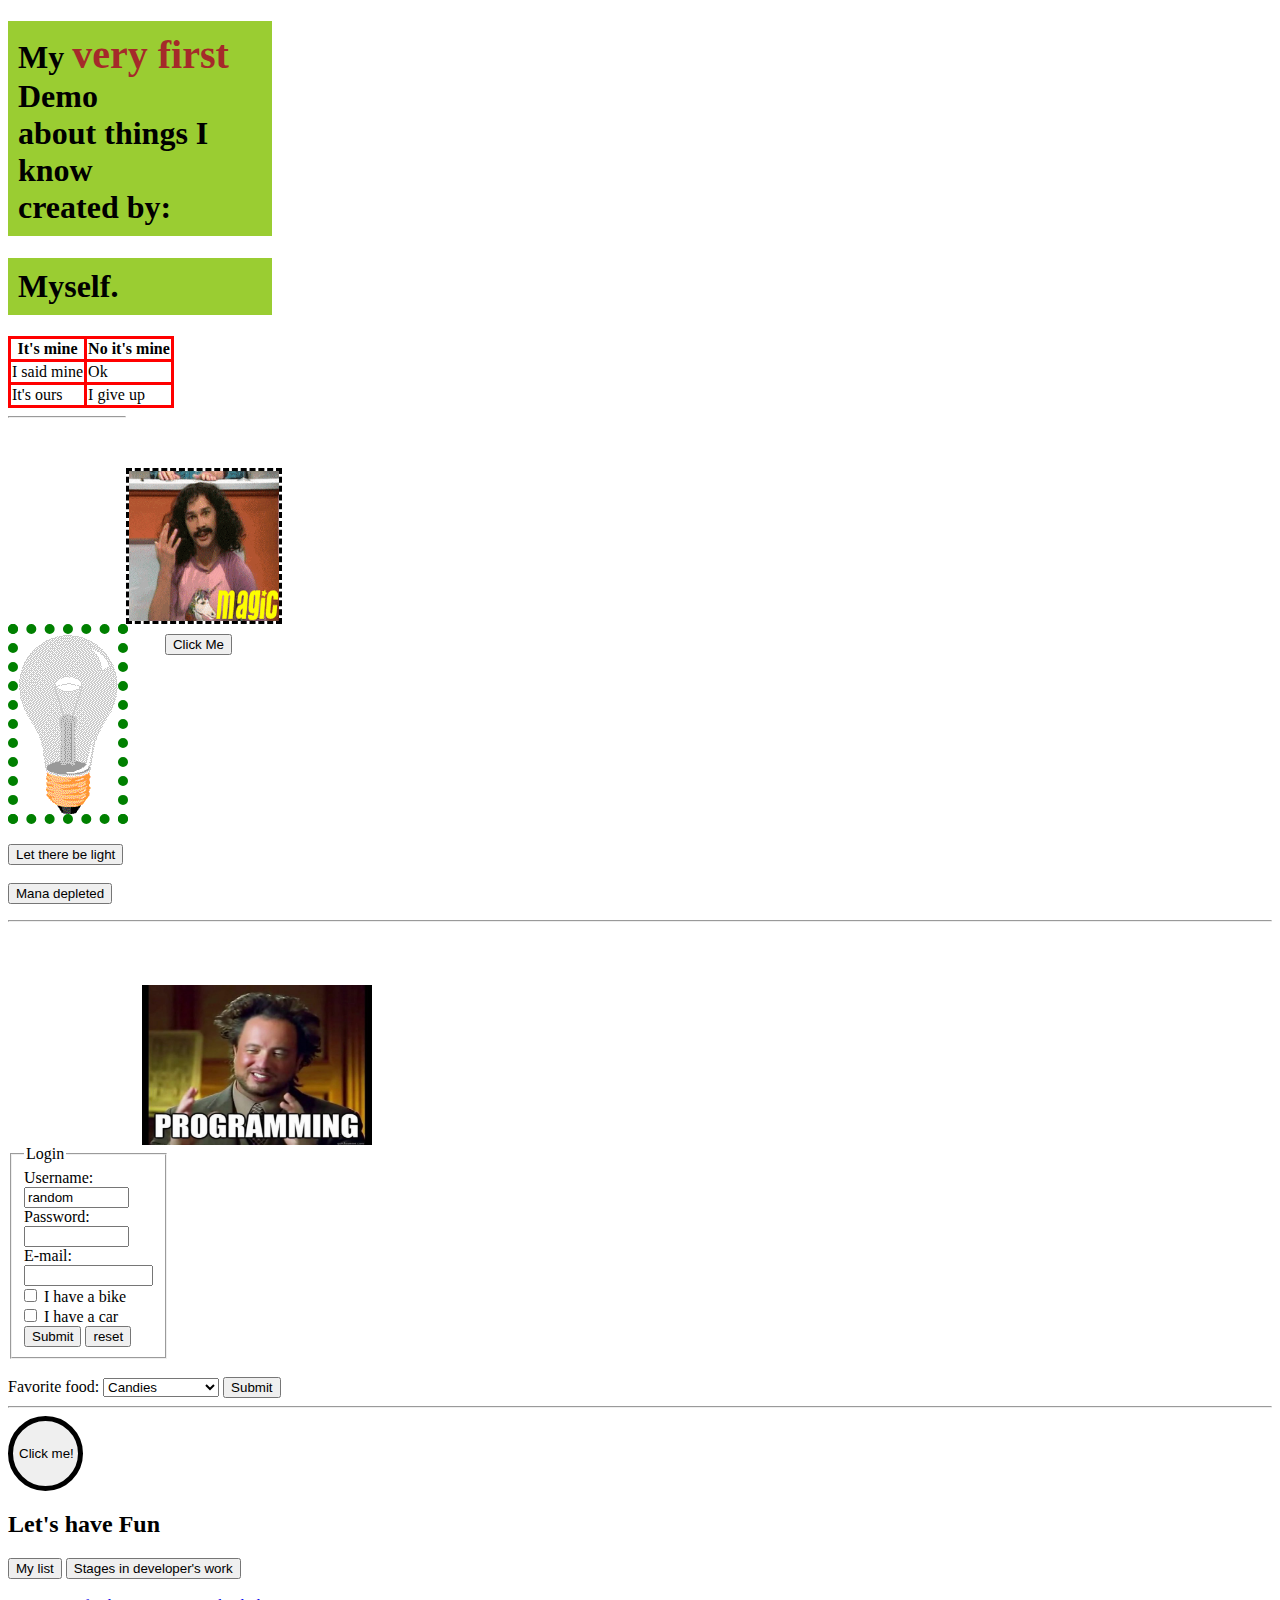
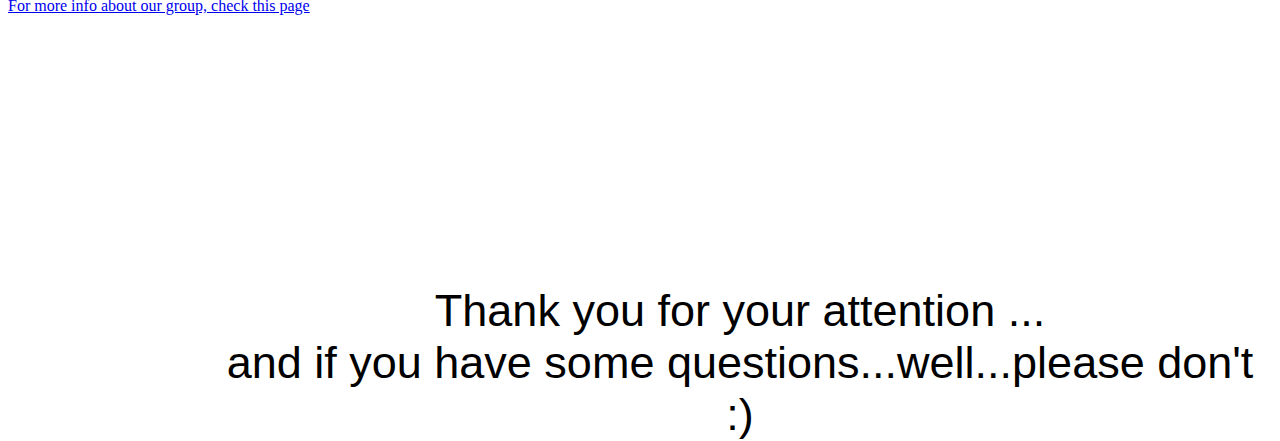
<file: index.html>
<!DOCTYPE html>
<html>
<head>
    <meta charset="UTF-8">
    <meta name="viewpoint" content="width=device-width, initial-scale=1.0">
    
    <link rel="stylesheet" href="style2.css">

    <h1>My <span style="color:brown;font-size: 40px;">very first </span> Demo<br> about things I know<br>created by: </h1>
    <h1 id="demo" onclick="myFunction3()">Myself.</h1>

      <script>
      function myFunction3() { 
      document.getElementById("demo").innerHTML = "Miroslav Obernauer";
      }
      </script>

</head>

<body>

<table>
<tr>
    <th>It's mine</th>
    <th>No it's mine</th>
</tr>
<tr>
    <td>I said mine</td>
    <td>Ok</td>
</tr>
<tr>
    <td>It's ours</td>
    <td>I give up</td>
</tr>
</table>

    
<img id="gif" src="200.gif" height="150px" width="150px" onclick="myFunction1" >
<input id="button234" type = "button" value = "Click Me" onclick = "moveRight();" />

    <script type = "text/javascript">
            <!--
               var imgObj = null;
               
               function init() {
                  imgObj = document.getElementById('gif');
                  imgObj.style.position= 'relative'; 
                  imgObj.style.left = '0px'; 
               }
               function moveRight() {
                  imgObj.style.left = parseInt(imgObj.style.left) + 10 + 'px';
               }
               
               window.onload = init;
            //-->
    </script>





<script>
function light(sw){
var pic;
if (sw == 0) {
    pic = "pic_bulboff.gif"
} else {
    pic = "pic_bulbon.gif"
}
document.getElementById('myImage').src = pic;
}
</script>


<hr>
<br>

<img id="myImage"   src="pic_bulboff.gif">

<p>
  <button type="button" onclick="light(1)">Let there be light</button><br><br>
  <button type="button" onclick="light(0)">Mana depleted</button>
</p>

<hr>

<img id="funny" src="FUNNY.jpg" width="230px" height="160px">


<br>

<fieldset>
    <legend>Login</legend>
    <form action="/action_page.php">
 <label for="username">Username:</label>
 <input type="text" id="username" name="username" value="random"  size="10">
 <br>
 <label for="password">Password:</label>
 <input type="password" id="passowrd" size="10">
 <br>
 <label for="email">E-mail:</label>
 <input type="email" id="email" size="13">
 <br>
 <input type="checkbox" id="vehicle1" name="vehicle1" value="Bike">
 <label for="vehicle1"> I have a bike</label>
 <br>
  <input type="checkbox" id="car1" name="car1" value="car">
  <label for="car1">I have a car</label>
  <br>
 <input type="submit" value="Submit">
 <input type="reset" value="reset">
  </form>
</fieldset>


<br>

<form>
  <label for="My favorite food">Favorite food:</label>
    <select id="favoritefood" name="favorite food">
      <option value="Candies">Candies</option>
      <option value="Chocolate">Chocolate</option>
      <option value="More Candies">More Candies</option>
      <option value="Chocolate frogs">Chocolate frogs</option>
    </select>
  <input type="submit" value="Submit"></form>
</form>

<hr>

<input type="button" id="button123" onclick="alert('Let me guess ...You expect Hello World...right?')" value="Click me!">


<div class="container">
    <div class="jumbotron">
      <h2 id="my" onclick="myFunction2()">Let's have Fun </h2>
      <button id="btn1" data-panel="panel1" onclick="location.href='index2.html'">My list</button>
      <button id="btn2" data-panel="panel2" onclick="location.href='index3.html'">Stages in developer's work</button>
     
    </div>
</div>

<script>
function myFunction2(){
    document.getElementById("my").style.color = "yellow";
    document.getElementById("my").style.border = "10px solid red ";
    document.getElementById("my").style.background = "purple";
    document.getElementById("my").style.marginRight = "1150px";
    document.getElementById("my").setAttribute("align", "center");
}
</script>

<br>
<p1><a href="https://www.greenfoxacademy.cz/?utm_source=adwords&utm_medium=banner&utm_campaign=dusicyon&utm_content=IT_general&gclid=Cj0KCQjwidSWBhDdARIsAIoTVb08lx9_xmGWtRTPEDPd43ysWtJfogAvMZomjh0iMxUGjJlLc3DJUY0aAgjhEALw_wcB">For more info about our group, check this page</a></p1>
<br>
<br>
<br>
<br>
<br>
<br>
<br>
<br>
<br>
<br>
<br>
<br>
<br>
<br>
<br>
<br>

        <p2 id="par2">Thank you for your attention ...<br>and if you have some questions...well...please don't :)</p2>    

        <br>
        <br>
        <br>
        <br>
        <br>
        <br>
        <br>
        <br>
</file>
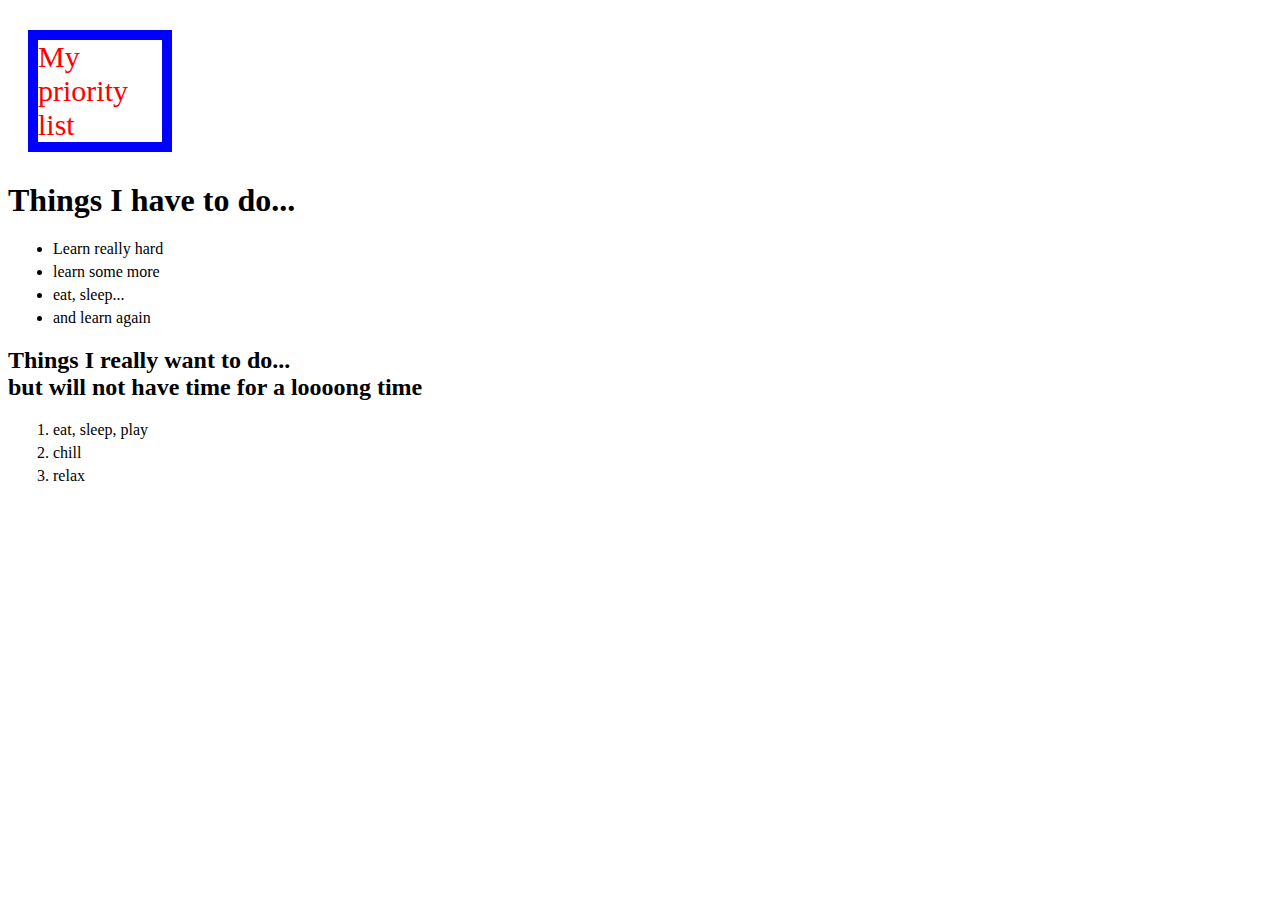
<file: index2.html>
<!DOCTYPE html>
<html lang="en">
<head>
 <meta charset="UTF-8">
 <meta name="viewpoint" content="width=device-width, initial-scale=1.0">
 <title>Document</title>
 <link rel="stylesheet" type="text/css" href="style.css">
</head>
<body>
<p>My priority list  </p>



<div id="have">
    <h1>Things I have to do...</h1>
  <ul>
<li>Learn really hard</li>
<li>learn some more</li>
<li>eat, sleep...</li>
<li>and learn again</li>
  </ul>
</div>

<div id="want">
  <h2>Things I really want to do...<br>but will not have time for a loooong time</h2>
    <ol>
        <li>eat, sleep, play</li>
        <li>chill</li>
        <li>relax</li>
    </ol>
</div>



</body>
</html>
</file>
<file: style2.css>
table,th,td {
    border: 3px solid red
}

h1{
    background-color: yellowgreen;
    margin-right: 1000px;
    padding: 10px;
    
}

table {
    
    border-collapse: collapse;
  }

  #myImage{
      border: 10px dotted green;
  }

  #vehicle1{
      margin-left: 0;
  }
  #car1{
      margin-left: 0;
  }

  #button123{
    border-radius: 100px ;
    border: 5px solid ;
    width: 75px;
    height: 75px;
}

fieldset{
margin-right: 1250px;

}

#gif{
border-style: dashed ;
float:right;
margin-right: 990px;
margin-top: 60px;
}

#funny{
float: right;
margin-right: 900px;
padding-top: 55px;

}

#button234{
float: right;
margin-right: 1040px;
margin-top: 10px;
}

#my{
    display: flex;
}


#par2{
    font-size: 45px;
    text-align: center;
    float: left;
    margin-left: 200px;
    font-family: 'Franklin Gothic Medium', 'Arial Narrow', Arial, sans-serif;
}
</file>
<file: style.css>
p{
color: red;
margin-left: 20px;
font-size: 30px;
border: 10px solid blue;
margin-right: 1100px;
}

li{
margin: 5px;
}
</file>
